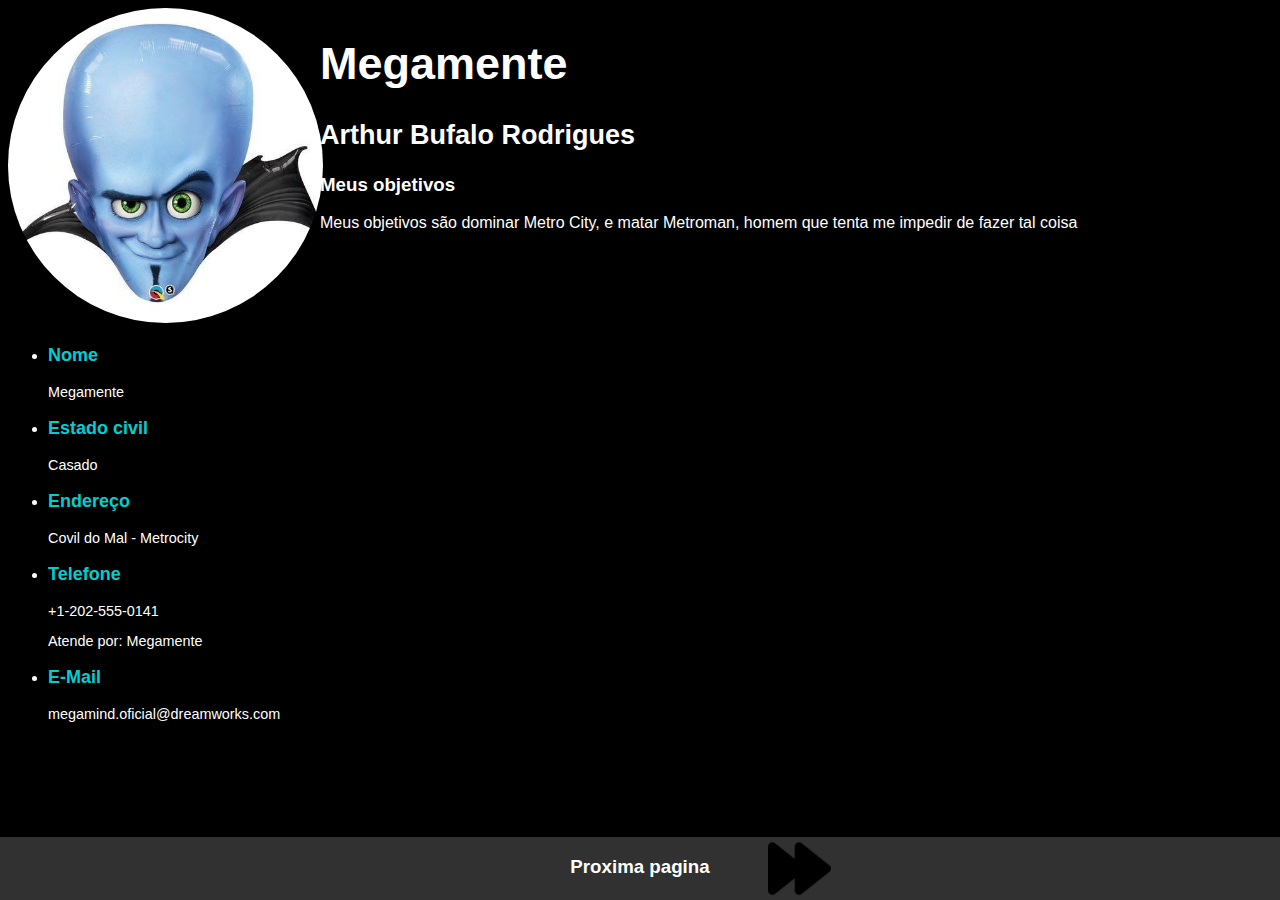
<file: site-serie-de-tv/index.html>
<!DOCTYPE html>
<html lang="en">
<head>
    <meta charset="UTF-8">
    <meta http-equiv="X-UA-Compatible" content="IE=edge">
    <meta name="viewport" content="width=device-width, initial-scale=1.0">
    <title>Curriculum Vitae</title>
    <style>
        html {
            background-color: black;
            color: white;
            font-family: 'Segoe UI', Tahoma, Geneva, Verdana, sans-serif
        }
        h1 {
            font-size: 5vh;
        }
        h2 {
            font-size: 3vh;
        }
        .tiletitle {
            color: darkturquoise;
            font-size: 2vh;
        }
        .tiletext {
            font-size: 1.6vh;
        }
        #pfp {
            border-radius: 50%;
            height: 35vh;
        }
        #profile {
            position: absolute;
            width: 25vw;
            height: 90vh;
        }
        #objective {
            position: absolute;
            width: 60vw;
            left: 25vw;
            border-right: 10vw;
        }
        .footer {
        position: fixed;
        height: 7vh;
        left: 0;
        bottom: 0;
        width: 100%;
        background-color: rgb(49, 49, 49);
        color: white;
        text-align: center;
        }
        .footer img {
        position: fixed;
        left: 60%;
        height: 7vh;
        width: auto;
        }
    </style>
</head>
<body>
    <div id="profile">
        <div id="pfpdiv">
            <img id="pfp" src="/site-serie-de-tv/assets/megamente.jpg" alt="Foto de perfil: Megamente">
        </div>
        <ul id="form">
            <li>
                <h3 class="tiletitle">Nome</h3>
                <p class="tiletext">Megamente</p>
            </li>
            <li>
                <h3 class="tiletitle">Estado civil</h3>
                <p class="tiletext">Casado</p>
            </li>
            <li>
                <h3 class="tiletitle">Endereço</h3>
                <p class="tiletext">Covil do Mal - Metrocity</p>
            </li>
            <li>
                <h3 class="tiletitle">Telefone</h3>
                <p class="tiletext">+1-202-555-0141</p>
                <p class="tiletext">Atende por: Megamente</p>
            </li>
            <li>
                <h3 class="tiletitle">E-Mail</h3>
                <p class="tiletext">megamind.oficial@dreamworks.com</p>
            </li>
        </ul>
    </div>
    <div id="objective">
        <div id="header">
            <h1>Megamente</h1>
            <h2>Arthur Bufalo Rodrigues</h2>
        </div>
        <h3>Meus objetivos</h3>
        <p id="objtext">Meus objetivos são dominar Metro City, e matar Metroman, homem que tenta me impedir de fazer tal coisa</p>
    </div>
    <div class="footer">
        <h3>Proxima pagina</h3>
        <a href="/site-serie-de-tv/pagina2.html" rel="noopener noreferrer">
            <img src="/site-serie-de-tv/assets/forward.png" alt="Forward button" class="footer">
        </a>
    </div>
</body>
</html>
</file>
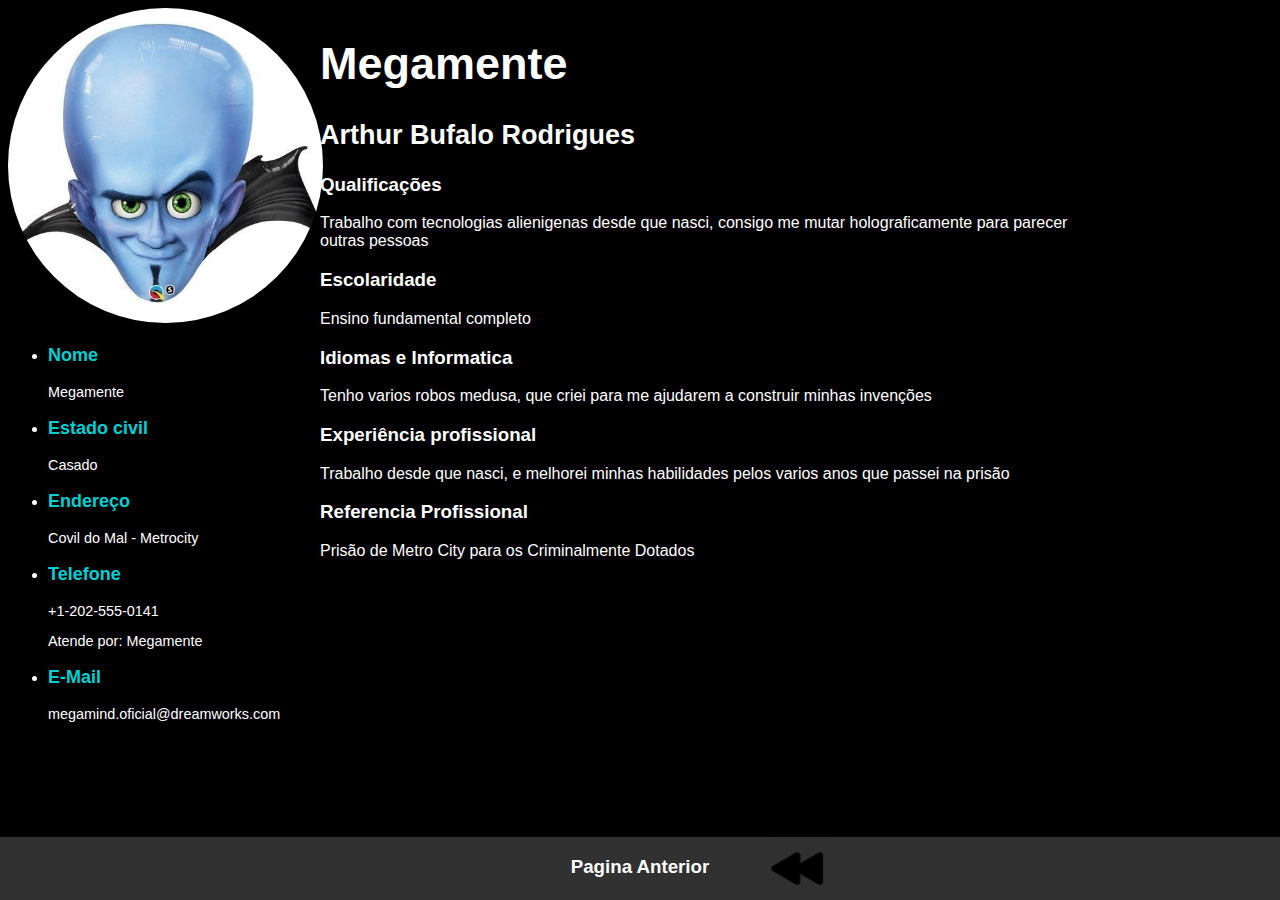
<file: site-serie-de-tv/pagina2.html>
<!DOCTYPE html>
<html lang="en">
<head>
    <!-- Ah, como eu queria poder usar algum framework-->
    <meta charset="UTF-8">
    <meta http-equiv="X-UA-Compatible" content="IE=edge">
    <meta name="viewport" content="width=device-width, initial-scale=1.0">
    <title>Curriculum Vitae</title>
    <style>
        html {
            background-color: black;
            color: white;
            font-family: 'Segoe UI', Tahoma, Geneva, Verdana, sans-serif
        }
        h1 {
            font-size: 5vh;
        }
        h2 {
            font-size: 3vh;
        }
        .tiletitle {
            color: darkturquoise;
            font-size: 2vh;
        }
        .tiletext {
            font-size: 1.6vh;
        }
        #pfp {
            border-radius: 50%;
            height: 35vh;
        }
        #profile {
            position: absolute;
            width: 25vw;
            height: 90vh;
        }
        #objective {
            position: absolute;
            width: 60vw;
            left: 25vw;
            border-right: 10vw;
        }
        .footer {
        position: fixed;
        height: 7vh;
        left: 0;
        bottom: 0;
        width: 100%;
        background-color: rgb(49, 49, 49);
        color: white;
        text-align: center;
        }
        .footer img {
        position: fixed;
        left: 60%;
        height: 7vh;
        width: auto;
        }
    </style>
</head>
<body>
    <div id="profile">
        <div id="pfpdiv">
            <img id="pfp" src="/site-serie-de-tv/assets/megamente.jpg" alt="Foto de perfil: Megamente">
        </div>
        <ul id="form">
            <li>
                <h3 class="tiletitle">Nome</h3>
                <p class="tiletext">Megamente</p>
            </li>
            <li>
                <h3 class="tiletitle">Estado civil</h3>
                <p class="tiletext">Casado</p>
            </li>
            <li>
                <h3 class="tiletitle">Endereço</h3>
                <p class="tiletext">Covil do Mal - Metrocity</p>
            </li>
            <li>
                <h3 class="tiletitle">Telefone</h3>
                <p class="tiletext">+1-202-555-0141</p>
                <p class="tiletext">Atende por: Megamente</p>
            </li>
            <li>
                <h3 class="tiletitle">E-Mail</h3>
                <p class="tiletext">megamind.oficial@dreamworks.com</p>
            </li>
        </ul>
    </div>
    <div id="objective">
        <div id="header">
            <h1>Megamente</h1>
            <h2>Arthur Bufalo Rodrigues</h2>
        </div>
        <h3>Qualificações</h3>
        <p id="objtext">Trabalho com tecnologias alienigenas desde que nasci, consigo me mutar holograficamente para parecer outras pessoas</p>
        <h3>Escolaridade</h3>
        <p id="objtext">Ensino fundamental completo</p>
        <h3>Idiomas e Informatica</h3>
        <p id="objtext">Tenho varios robos medusa, que criei para me ajudarem a construir minhas invenções</p>
        <h3>Experiência profissional</h3>
        <p id="objtext">Trabalho desde que nasci, e melhorei minhas habilidades pelos varios anos que passei na prisão</p>
        <h3>Referencia Profissional</h3>
        <p id="objtext">Prisão de Metro City para os Criminalmente Dotados</p>
    </div>
    <div class="footer">
        <h3>Pagina Anterior</h3>
        <a href="/site-serie-de-tv/index.html" rel="noopener noreferrer">
            <img src="/site-serie-de-tv/assets/rewind.png" alt="Rewind button" class="footer">
        </a>
    </div>
</body>
</html>
</file>
